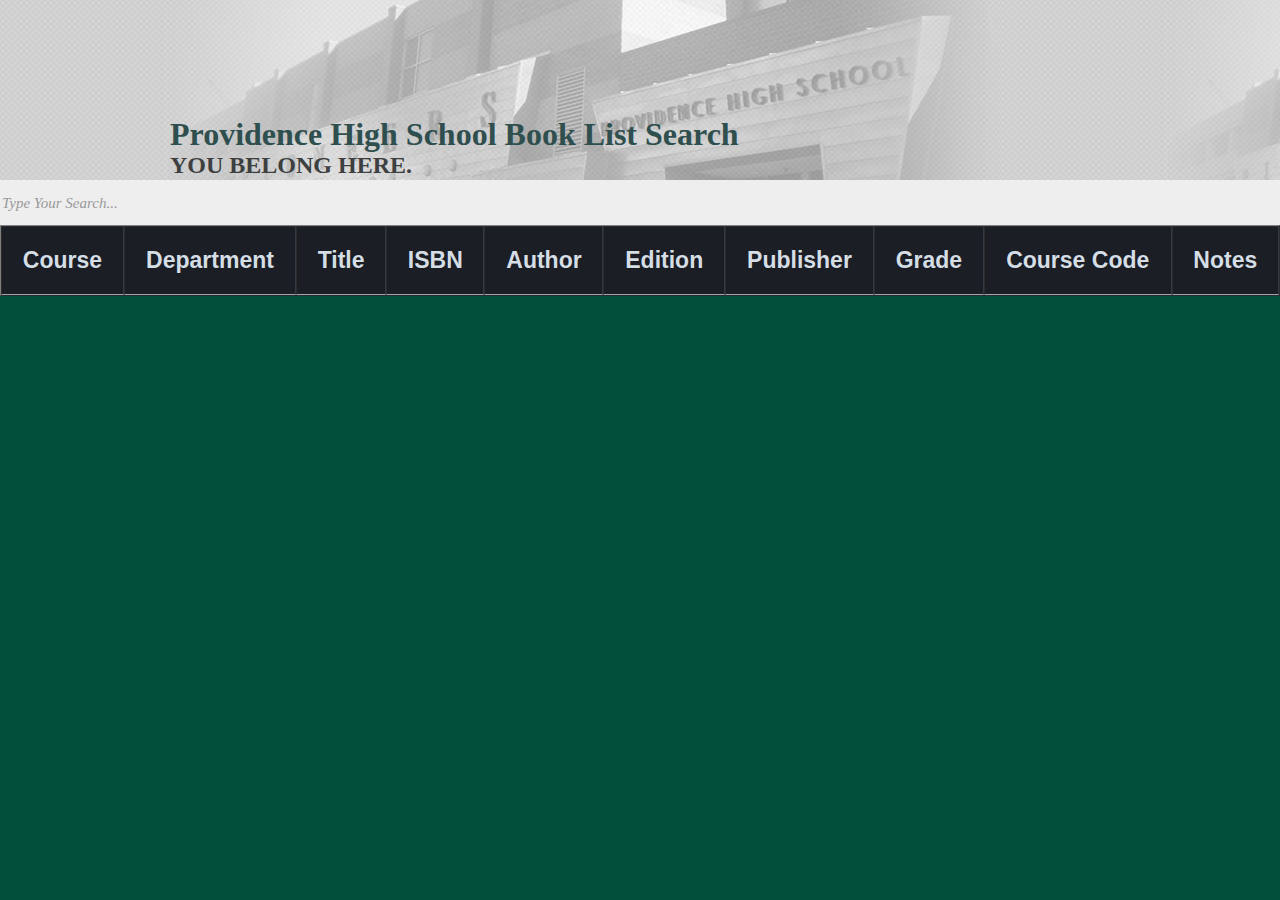
<file: Homepage.html>
<!DOCTYPE html>
<html>
    <head>

        <link rel="stylesheet" href="HomepageStyle.css">
        <script src="https://ajax.googleapis.com/ajax/libs/jquery/3.1.1/jquery.min.js"></script>

        <script src="http://papaparse.com/resources/js/papaparse.js"></script>
        <meta charset="UTF-8">
        <meta http-equiv="Content-type" content="text/html; charset=UTF-8">
    </head>

    <body>


        <div id="header">

            <h1>Providence High School Book List Search</h1>
            <h2>YOU BELONG HERE.</h2></div>

        <div id="searchbar">
            <input id="emp_search" placeholder="Type Your Search..." required="">
            <input id="search" type="button" value="Search" />

        </div>



        <div id="main">
            <!--
<div id="tablehead">
<table id="headers" cellpadding="20" cellspacing="0" border="1">
<thead>
<tr>

<th>Course</th>
<th>Department</th>
<th>Title</th>
<th>ISBN</th>
<th>Author</th>
<th>Edition</th>
<th>Publisher</th>
<th>Grade</th>
<th>Course Code</th>
<th>Notes</th>
</tr>
</thead>
</table>
</div>
-->
            <div id="maintable" >
                <table id="books" cellpadding="20" cellspacing="0" border="1">
                    <thead>
                        <tr>

                            <th>Course</th>
                            <th>Department</th>
                            <th>Title</th>
                            <th>ISBN</th>
                            <th>Author</th>
                            <th>Edition</th>
                            <th>Publisher</th>
                            <th>Grade</th>
                            <th>Course Code</th>
                            <th>Notes</th>
                        </tr>
                    </thead>


                    <tbody>
                        <!-- THIS IS THE BODY OF THE TABLE-->

                    </tbody>
                </table>

            </div>

        </div>




        <script>



            //PARSE THE CRV
            $(function() {

                var results = Papa.parse("BookList2016.csv", {
                    header: true,
                    download: true,
                    complete: function(results) {
                        console.log("Remote file parsed!", results.data);
                        $.each(results.data, function(i, el) {
                            var row = $("<tr/>");
                            row.append($("<td/>").text());
                            $.each(el, function(j, cell) {
                                row.append($("<td/>").text(cell));
                            });
                            $("#books tbody").append(row);
                        });
                        var str = $('#books td:nth-child(4)').text();
                        str.prepend(("https://www.google.com/#q=").text());
                        $('#books td:nth-child(4)').append("test"); 
                    }
                });










            });


            if (!RegExp.escape) {
                RegExp.escape = function (s) {
                    return s.replace(/[\-\[\]{}()*+?.,\\\^$|#\s]/g, "\\$&")
                };
            }


            //MAKE SEARCH, SEARCH ALL
            var $table = $('#books');
            var bands = [];
            $table.find('td:nth-child(3)').each(function () {
                var text = $.trim($(this).text()).toLowerCase();
                if ($.inArray(text, bands) == -1) {
                    bands.push(text);
                }
            }).get();

            ///SEARCH THIS TABLE
            $(' #search ').click(function () {
                var parts = $(' #emp_search ').val().split(/\s+/);
                var bns = [],
                    i = 0,
                    idx;
                while (i < parts.length) {
                    idx = $.inArray(parts[i].toLowerCase(), bands);
                    if (idx >= 0) {
                        bns.push(parts.splice(i, 1)[0]);
                    } else {
                        i++;
                    }
                }
                var nameexp = parts.length ? new RegExp(parts.join('|'), 'im') : false;
                var bnexp = bns.length ? new RegExp(bns.join('|'), 'im') : false;
                $("#books").find("tr").slice(1).each(function (index) {
                    var $this = $(this);
                    var name = $.trim($this.children().not(':nth-child(11)').text());
                    var band = $.trim($this.children(':nth-child(11)').text());
                    $(this).toggle((!nameexp || nameexp.test(name)) && (!bnexp || bnexp.test(band)));
                });
            });



            //PRESS ENTER TO SEARCH
            $(document).ready(function(){
                $('#emp_search').keypress(function(e){
                    if(e.keyCode==13)
                        $('#search').click();
                });
            });







            //CLICK ROW TO LINK
            /*  
  $(' #books td:nth-child(4) ').click( function() {

      window.location.href = "http://www.google.com";

  });

       */ 





            /*TO KEEP HEADER FIXED*/    



        </script>   


    </body>

</html>
</file>
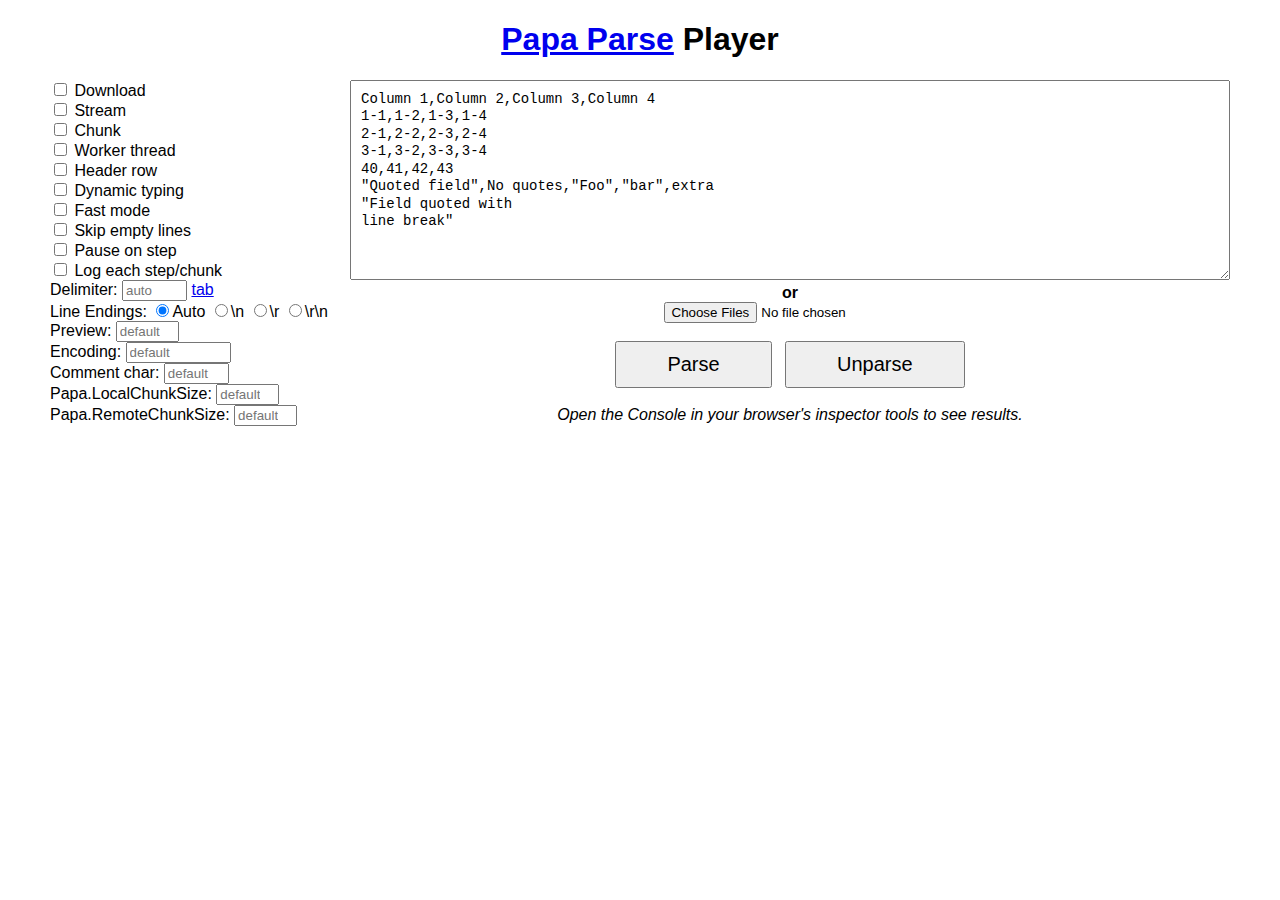
<file: PapaParse/player/player.html>
<!DOCTYPE html>
<html>
	<head>
		<title>Papa Parse Player</title>
		<meta charset="utf-8">
		<link rel="stylesheet" href="player.css">
		<script src="http://ajax.googleapis.com/ajax/libs/jquery/2.1.0/jquery.min.js"></script>
		<script src="../papaparse.js"></script>
		<script src="player.js"></script>
	</head>
	<body>
		<h1><a href="http://papaparse.com">Papa Parse</a> Player</h1>

		<div class="grid-container">

			<div class="grid-25">
				<label><input type="checkbox" id="download"> Download</label>
				<label><input type="checkbox" id="stream"> Stream</label>
				<label><input type="checkbox" id="chunk"> Chunk</label>
				<label><input type="checkbox" id="worker"> Worker thread</label>
				<label><input type="checkbox" id="header"> Header row</label>
				<label><input type="checkbox" id="dynamicTyping"> Dynamic typing</label>
				<label><input type="checkbox" id="fastmode"> Fast mode</label>
				<label><input type="checkbox" id="skipEmptyLines"> Skip empty lines</label>
				<label><input type="checkbox" id="step-pause"> Pause on step</label>
				<label><input type="checkbox" id="print-steps"> Log each step/chunk</label>
				
				<label>Delimiter: <input type="text" size="5" placeholder="auto" id="delimiter"> <a href="javascript:" id="insert-tab">tab</a></label>

				Line Endings: 

				<label style="display: inline;"><input type="radio" name="newline" id="newline-auto" checked>Auto</label>
				<label style="display: inline;"><input type="radio" name="newline" id="newline-n">\n</label>
				<label style="display: inline;"><input type="radio" name="newline" id="newline-r">\r</label>
				<label style="display: inline;"><input type="radio" name="newline" id="newline-rn">\r\n</label>				
				
				<label>Preview: <input type="number" min="0" max="1000" placeholder="default" id="preview"></label>
				
				<label>Encoding: <input type="text" id="encoding" placeholder="default" size="10"></label>
				
				<label>Comment char: <input type="text" size="5" maxlength="1" placeholder="default" id="comments"></label>
				
				<label>Papa.LocalChunkSize: <input type="number" min="0" placeholder="default" id="localChunkSize"></label>
				
				<label>Papa.RemoteChunkSize: <input type="number" min="0" placeholder="default" id="remoteChunkSize"></label>
			</div>

			<div class="grid-75 text-center">

				<textarea id="input" placeholder="Input">Column 1,Column 2,Column 3,Column 4
1-1,1-2,1-3,1-4
2-1,2-2,2-3,2-4
3-1,3-2,3-3,3-4
40,41,42,43
"Quoted field",No quotes,"Foo","bar",extra
"Field quoted with
line break"</textarea>
		
				<br>
				<b>or</b>
				<br>

				<input type="file" id="files" multiple>
			
				<br><br>

				<button id="submit-parse">Parse</button>
				&nbsp;
				<button id="submit-unparse">Unparse</button>

				<br><br>

				<i>Open the Console in your browser's inspector tools to see results.</i>
			</div>

		</div>
	</body>
</html>
</file>
<file: HomepageStyle.css>
/*@import url("Main.css");*/

html,
body {
    width: 100%;
    height: 100%;
    margin: 0;
    padding: 0;
}

::-webkit-scrollbar {
    width: 10px;
    display: none;
}

::-webkit-scrollbar-track {
    background-color: #21670d;
}


/* the new scrollbar will have a flat appearance with the set background color */

::-webkit-scrollbar-thumb {
    background-color: rgba(0, 0, 0, 0.2);
}


/* this will style the thumb, ignoring the track */

::-webkit-scrollbar-button {
    background-color: #7c2929;
}


/* optionally, you can style the top and the bottom buttons (left and right for horizontal bars) */

::-webkit-scrollbar-corner {
    background-color: black;
}


/*BODY*/

body {
    background-color: rgb(0,80,58);
    font-family: arial;
    text-rendering: optimizeLegibility;
}


/* HEADER */

#header {
    background-color: #1b1e24;
    background-image: url(/images/header_bg.jpg);
    height: 20%;
    max-height: 200px;
}

#phsheader {
   
    width: 685px;
    height: 100%;
    overflow: hidden;
    display: block;
    top: -5px;
    left: 20px;
    z-index: 9;
    
}

#header h1 {
    position: absolute;
    color: #3d3f40;
    font-family: 'Garamond', Times, serif;
    text-align: center;
    white-space:nowrap;
    overflow: hidden;
    left: 170px;
    top: 116px;
    z-index: 10;
    color: darkslategrey;
    margin: 0 auto;
}

#header h2 {
    color: #3d3f40;
    font-family: 'Garamond', Times, serif;
    position: absolute;
    white-space:nowrap;
    text-align: center;
    left: 170px;
    top: 132px;
    z-index: 11;
}


/* SEARCH BAR */

#searchbar {
    pointer-events: inherit;
    background-color: #1b1e24;
    width: 100%;
    height: 5%;
    overflow: hidden;
}

#emp_search {
    width: 100%;
    
    height: 100%;
    min-height: 40px;
    margin-left: auto;
    margin-right: auto;
    font: bold 15px 'lucida sans', 'trebuchet MS', 'Tahoma';
    border: 0px;
    background: #EEE;
}

#emp_search:focus {
    outline: 0;
    background: #fff;
    box-shadow: 0 0 2px rgba(0, 0, 0, .8) inset;
}

#emp_search::-webkit-input-placeholder {
    color: #999;
    font-weight: normal;
    font-style: italic;
}

#search {
    float: right;
    border: none;
    cursor: pointer;
    height: 100%;
    padding: 0;
    width: 10%;
    font: bold 15px/40px 'lucida sans', 'trebuchet MS', 'Tahoma';
    color: white;
    text-transform: uppercase;
    background: rgb(255, 157, 0);
    text-shadow: 0 -1px 0 rgba(0, 0, 0, .3);
}

#search:hover {
    background: #e54040;
}


/*TABLE*/

#main {
   
    max-width: 1600px;
    height: 75%;
    overflow: scroll;
    margin: 0 auto;
}

#books {
    width: 100%;
    max-width: 1400px;
    margin-left: auto;
    margin-right: auto;
    overflow-y: scroll;
}

#books thead {
    color: #D5DDE5;
    background: #1b1e24 ;
    border-bottom: 4px solid #9ea7af;
    border-right: 1px solid #343a45;
    font-size: 23px;
    font-weight: 100;
    padding: 25px;
    text-align: center;
    text-shadow: 0 1px 1px rgba(0, 0, 0, 0.1);
    vertical-align: middle;
}

#books tbody {
    text-align: center;
    /*    padding: 25px;*/
    background: white;
    border-top: 10px solid #C1C3D1;
    border-bottom: 1px solid #C1C3D1;
    border-color: #e2e2e2;
    color: #222a55;
    font-size: 16px;
    font-weight: normal;
    text-shadow: 0 1px 1px rgba(256, 256, 256, 0.1);
}

#books td {
    /*    width: 10px;*/
    /*    height: 70px;*/
}

tr:nth-child(even) {
    background-color: lightgrey;
}

tr:hover td {
    color: white;
    background: #4E5066;
}

#books td:nth-child(4) {
    color: midnightblue;
    cursor: pointer;
}

#printbutt {
    float:right;
    display:inline-block;
    position:absolute;
    right: 50px;
    top: 20px;
	-moz-box-shadow: 3px 4px 0px 0px #8a2a21;
	-webkit-box-shadow: 3px 4px 0px 0px #8a2a21;
	box-shadow: 3px 4px 0px 0px #8a2a21;
	background-color:#ff1100;
	-moz-border-radius:18px;
	-webkit-border-radius:18px;
	border-radius:18px;
	border:1px solid #d02718;
	
	cursor:pointer;
	color:#ffffff;
	font-family:Arial;
	font-size:17px;
	padding:7px 25px;
	text-decoration:none;
	text-shadow:0px 1px 0px #810e05;
}
#printbutt:hover {
	background-color:#ff1100;
}
#printbutt:active {
	position:absolute;
	right: 50px;
    top: 21px;
}

@media print {  
  @page {
    size: 297mm 210mm; /* landscape */
    /* you can also specify margins here: */
    margin: 25mm;
    margin-right: 45mm; /* for compatibility with both A4 and Letter */
  }
    #printbutt{
        display:none;
    }
    #main {width: 100%;}
}
</file>
<file: PapaParse/player/player.css>
body {
	font-family: 'Source Sans Pro', sans-serif;
}

h1 {
	text-align: center;
}

textarea,
button {
	font-size: 14px;
}

textarea {
	box-sizing: border-box;
	font: 14px/1.25em Menlo, Monaco, 'Courier New', monospace;
	width: 100%;
	padding: 10px;
	max-width: 900px;
	height: 200px;
}

button {
	padding: 10px 50px;
	font-size: 20px;
}

label {
	display: block;
}

input[type=number] {
	width: 55px;
}


.text-center {
	text-align: center;
}









/* ============================================ */
/* This file has a mobile-to-desktop breakpoint */
/* ============================================ */
@media screen and (max-width: 400px) {
	@-ms-viewport {
		width: 320px;
	}
}
.clear {
	clear: both;
	display: block;
	overflow: hidden;
	visibility: hidden;
	width: 0;
	height: 0;
}

.grid-container:before, .clearfix:before,
.grid-container:after,
.clearfix:after {
	content: ".";
	display: block;
	overflow: hidden;
	visibility: hidden;
	font-size: 0;
	line-height: 0;
	width: 0;
	height: 0;
}

.grid-container:after, .clearfix:after {
	clear: both;
}

.grid-container {
	margin-left: auto;
	margin-right: auto;
	max-width: 1200px;
	padding-left: 10px;
	padding-right: 10px;
}

.grid-5, .mobile-grid-5, .grid-10, .mobile-grid-10, .grid-15, .mobile-grid-15, .grid-20, .mobile-grid-20, .grid-25, .mobile-grid-25, .grid-30, .mobile-grid-30, .grid-35, .mobile-grid-35, .grid-40, .mobile-grid-40, .grid-45, .mobile-grid-45, .grid-50, .mobile-grid-50, .grid-55, .mobile-grid-55, .grid-60, .mobile-grid-60, .grid-65, .mobile-grid-65, .grid-70, .mobile-grid-70, .grid-75, .mobile-grid-75, .grid-80, .mobile-grid-80, .grid-85, .mobile-grid-85, .grid-90, .mobile-grid-90, .grid-95, .mobile-grid-95, .grid-100, .mobile-grid-100, .grid-33, .mobile-grid-33, .grid-66, .mobile-grid-66 {
	-moz-box-sizing: border-box;
	-webkit-box-sizing: border-box;
	box-sizing: border-box;
	padding-left: 10px;
	padding-right: 10px;
}

.grid-parent {
	padding-left: 0;
	padding-right: 0;
}

@media screen and (max-width: 767px) {
	.mobile-grid-100:before,
	.mobile-grid-100:after {
		content: ".";
		display: block;
		overflow: hidden;
		visibility: hidden;
		font-size: 0;
		line-height: 0;
		width: 0;
		height: 0;
	}

	.mobile-grid-100:after {
		clear: both;
	}

	.mobile-push-5, .mobile-pull-5, .mobile-push-10, .mobile-pull-10, .mobile-push-15, .mobile-pull-15, .mobile-push-20, .mobile-pull-20, .mobile-push-25, .mobile-pull-25, .mobile-push-30, .mobile-pull-30, .mobile-push-35, .mobile-pull-35, .mobile-push-40, .mobile-pull-40, .mobile-push-45, .mobile-pull-45, .mobile-push-50, .mobile-pull-50, .mobile-push-55, .mobile-pull-55, .mobile-push-60, .mobile-pull-60, .mobile-push-65, .mobile-pull-65, .mobile-push-70, .mobile-pull-70, .mobile-push-75, .mobile-pull-75, .mobile-push-80, .mobile-pull-80, .mobile-push-85, .mobile-pull-85, .mobile-push-90, .mobile-pull-90, .mobile-push-95, .mobile-pull-95, .mobile-push-33, .mobile-pull-33, .mobile-push-66, .mobile-pull-66 {
		position: relative;
	}

	.hide-on-mobile {
		display: none !important;
	}

	.mobile-grid-5 {
		float: left;
		width: 5%;
	}

	.mobile-prefix-5 {
		margin-left: 5%;
	}

	.mobile-suffix-5 {
		margin-right: 5%;
	}

	.mobile-push-5 {
		left: 5%;
	}

	.mobile-pull-5 {
		left: -5%;
	}

	.mobile-grid-10 {
		float: left;
		width: 10%;
	}

	.mobile-prefix-10 {
		margin-left: 10%;
	}

	.mobile-suffix-10 {
		margin-right: 10%;
	}

	.mobile-push-10 {
		left: 10%;
	}

	.mobile-pull-10 {
		left: -10%;
	}

	.mobile-grid-15 {
		float: left;
		width: 15%;
	}

	.mobile-prefix-15 {
		margin-left: 15%;
	}

	.mobile-suffix-15 {
		margin-right: 15%;
	}

	.mobile-push-15 {
		left: 15%;
	}

	.mobile-pull-15 {
		left: -15%;
	}

	.mobile-grid-20 {
		float: left;
		width: 20%;
	}

	.mobile-prefix-20 {
		margin-left: 20%;
	}

	.mobile-suffix-20 {
		margin-right: 20%;
	}

	.mobile-push-20 {
		left: 20%;
	}

	.mobile-pull-20 {
		left: -20%;
	}

	.mobile-grid-25 {
		float: left;
		width: 25%;
	}

	.mobile-prefix-25 {
		margin-left: 25%;
	}

	.mobile-suffix-25 {
		margin-right: 25%;
	}

	.mobile-push-25 {
		left: 25%;
	}

	.mobile-pull-25 {
		left: -25%;
	}

	.mobile-grid-30 {
		float: left;
		width: 30%;
	}

	.mobile-prefix-30 {
		margin-left: 30%;
	}

	.mobile-suffix-30 {
		margin-right: 30%;
	}

	.mobile-push-30 {
		left: 30%;
	}

	.mobile-pull-30 {
		left: -30%;
	}

	.mobile-grid-35 {
		float: left;
		width: 35%;
	}

	.mobile-prefix-35 {
		margin-left: 35%;
	}

	.mobile-suffix-35 {
		margin-right: 35%;
	}

	.mobile-push-35 {
		left: 35%;
	}

	.mobile-pull-35 {
		left: -35%;
	}

	.mobile-grid-40 {
		float: left;
		width: 40%;
	}

	.mobile-prefix-40 {
		margin-left: 40%;
	}

	.mobile-suffix-40 {
		margin-right: 40%;
	}

	.mobile-push-40 {
		left: 40%;
	}

	.mobile-pull-40 {
		left: -40%;
	}

	.mobile-grid-45 {
		float: left;
		width: 45%;
	}

	.mobile-prefix-45 {
		margin-left: 45%;
	}

	.mobile-suffix-45 {
		margin-right: 45%;
	}

	.mobile-push-45 {
		left: 45%;
	}

	.mobile-pull-45 {
		left: -45%;
	}

	.mobile-grid-50 {
		float: left;
		width: 50%;
	}

	.mobile-prefix-50 {
		margin-left: 50%;
	}

	.mobile-suffix-50 {
		margin-right: 50%;
	}

	.mobile-push-50 {
		left: 50%;
	}

	.mobile-pull-50 {
		left: -50%;
	}

	.mobile-grid-55 {
		float: left;
		width: 55%;
	}

	.mobile-prefix-55 {
		margin-left: 55%;
	}

	.mobile-suffix-55 {
		margin-right: 55%;
	}

	.mobile-push-55 {
		left: 55%;
	}

	.mobile-pull-55 {
		left: -55%;
	}

	.mobile-grid-60 {
		float: left;
		width: 60%;
	}

	.mobile-prefix-60 {
		margin-left: 60%;
	}

	.mobile-suffix-60 {
		margin-right: 60%;
	}

	.mobile-push-60 {
		left: 60%;
	}

	.mobile-pull-60 {
		left: -60%;
	}

	.mobile-grid-65 {
		float: left;
		width: 65%;
	}

	.mobile-prefix-65 {
		margin-left: 65%;
	}

	.mobile-suffix-65 {
		margin-right: 65%;
	}

	.mobile-push-65 {
		left: 65%;
	}

	.mobile-pull-65 {
		left: -65%;
	}

	.mobile-grid-70 {
		float: left;
		width: 70%;
	}

	.mobile-prefix-70 {
		margin-left: 70%;
	}

	.mobile-suffix-70 {
		margin-right: 70%;
	}

	.mobile-push-70 {
		left: 70%;
	}

	.mobile-pull-70 {
		left: -70%;
	}

	.mobile-grid-75 {
		float: left;
		width: 75%;
	}

	.mobile-prefix-75 {
		margin-left: 75%;
	}

	.mobile-suffix-75 {
		margin-right: 75%;
	}

	.mobile-push-75 {
		left: 75%;
	}

	.mobile-pull-75 {
		left: -75%;
	}

	.mobile-grid-80 {
		float: left;
		width: 80%;
	}

	.mobile-prefix-80 {
		margin-left: 80%;
	}

	.mobile-suffix-80 {
		margin-right: 80%;
	}

	.mobile-push-80 {
		left: 80%;
	}

	.mobile-pull-80 {
		left: -80%;
	}

	.mobile-grid-85 {
		float: left;
		width: 85%;
	}

	.mobile-prefix-85 {
		margin-left: 85%;
	}

	.mobile-suffix-85 {
		margin-right: 85%;
	}

	.mobile-push-85 {
		left: 85%;
	}

	.mobile-pull-85 {
		left: -85%;
	}

	.mobile-grid-90 {
		float: left;
		width: 90%;
	}

	.mobile-prefix-90 {
		margin-left: 90%;
	}

	.mobile-suffix-90 {
		margin-right: 90%;
	}

	.mobile-push-90 {
		left: 90%;
	}

	.mobile-pull-90 {
		left: -90%;
	}

	.mobile-grid-95 {
		float: left;
		width: 95%;
	}

	.mobile-prefix-95 {
		margin-left: 95%;
	}

	.mobile-suffix-95 {
		margin-right: 95%;
	}

	.mobile-push-95 {
		left: 95%;
	}

	.mobile-pull-95 {
		left: -95%;
	}

	.mobile-grid-33 {
		float: left;
		width: 33.33333%;
	}

	.mobile-prefix-33 {
		margin-left: 33.33333%;
	}

	.mobile-suffix-33 {
		margin-right: 33.33333%;
	}

	.mobile-push-33 {
		left: 33.33333%;
	}

	.mobile-pull-33 {
		left: -33.33333%;
	}

	.mobile-grid-66 {
		float: left;
		width: 66.66667%;
	}

	.mobile-prefix-66 {
		margin-left: 66.66667%;
	}

	.mobile-suffix-66 {
		margin-right: 66.66667%;
	}

	.mobile-push-66 {
		left: 66.66667%;
	}

	.mobile-pull-66 {
		left: -66.66667%;
	}

	.mobile-grid-100 {
		clear: both;
		width: 100%;
	}
}
@media screen and (min-width: 768px) {
	.grid-100:before,
	.grid-100:after {
		content: ".";
		display: block;
		overflow: hidden;
		visibility: hidden;
		font-size: 0;
		line-height: 0;
		width: 0;
		height: 0;
	}

	.grid-100:after {
		clear: both;
	}

	.push-5, .pull-5, .push-10, .pull-10, .push-15, .pull-15, .push-20, .pull-20, .push-25, .pull-25, .push-30, .pull-30, .push-35, .pull-35, .push-40, .pull-40, .push-45, .pull-45, .push-50, .pull-50, .push-55, .pull-55, .push-60, .pull-60, .push-65, .pull-65, .push-70, .pull-70, .push-75, .pull-75, .push-80, .pull-80, .push-85, .pull-85, .push-90, .pull-90, .push-95, .pull-95, .push-33, .pull-33, .push-66, .pull-66 {
		position: relative;
	}

	.hide-on-desktop {
		display: none !important;
	}

	.grid-5 {
		float: left;
		width: 5%;
	}

	.prefix-5 {
		margin-left: 5%;
	}

	.suffix-5 {
		margin-right: 5%;
	}

	.push-5 {
		left: 5%;
	}

	.pull-5 {
		left: -5%;
	}

	.grid-10 {
		float: left;
		width: 10%;
	}

	.prefix-10 {
		margin-left: 10%;
	}

	.suffix-10 {
		margin-right: 10%;
	}

	.push-10 {
		left: 10%;
	}

	.pull-10 {
		left: -10%;
	}

	.grid-15 {
		float: left;
		width: 15%;
	}

	.prefix-15 {
		margin-left: 15%;
	}

	.suffix-15 {
		margin-right: 15%;
	}

	.push-15 {
		left: 15%;
	}

	.pull-15 {
		left: -15%;
	}

	.grid-20 {
		float: left;
		width: 20%;
	}

	.prefix-20 {
		margin-left: 20%;
	}

	.suffix-20 {
		margin-right: 20%;
	}

	.push-20 {
		left: 20%;
	}

	.pull-20 {
		left: -20%;
	}

	.grid-25 {
		float: left;
		width: 25%;
	}

	.prefix-25 {
		margin-left: 25%;
	}

	.suffix-25 {
		margin-right: 25%;
	}

	.push-25 {
		left: 25%;
	}

	.pull-25 {
		left: -25%;
	}

	.grid-30 {
		float: left;
		width: 30%;
	}

	.prefix-30 {
		margin-left: 30%;
	}

	.suffix-30 {
		margin-right: 30%;
	}

	.push-30 {
		left: 30%;
	}

	.pull-30 {
		left: -30%;
	}

	.grid-35 {
		float: left;
		width: 35%;
	}

	.prefix-35 {
		margin-left: 35%;
	}

	.suffix-35 {
		margin-right: 35%;
	}

	.push-35 {
		left: 35%;
	}

	.pull-35 {
		left: -35%;
	}

	.grid-40 {
		float: left;
		width: 40%;
	}

	.prefix-40 {
		margin-left: 40%;
	}

	.suffix-40 {
		margin-right: 40%;
	}

	.push-40 {
		left: 40%;
	}

	.pull-40 {
		left: -40%;
	}

	.grid-45 {
		float: left;
		width: 45%;
	}

	.prefix-45 {
		margin-left: 45%;
	}

	.suffix-45 {
		margin-right: 45%;
	}

	.push-45 {
		left: 45%;
	}

	.pull-45 {
		left: -45%;
	}

	.grid-50 {
		float: left;
		width: 50%;
	}

	.prefix-50 {
		margin-left: 50%;
	}

	.suffix-50 {
		margin-right: 50%;
	}

	.push-50 {
		left: 50%;
	}

	.pull-50 {
		left: -50%;
	}

	.grid-55 {
		float: left;
		width: 55%;
	}

	.prefix-55 {
		margin-left: 55%;
	}

	.suffix-55 {
		margin-right: 55%;
	}

	.push-55 {
		left: 55%;
	}

	.pull-55 {
		left: -55%;
	}

	.grid-60 {
		float: left;
		width: 60%;
	}

	.prefix-60 {
		margin-left: 60%;
	}

	.suffix-60 {
		margin-right: 60%;
	}

	.push-60 {
		left: 60%;
	}

	.pull-60 {
		left: -60%;
	}

	.grid-65 {
		float: left;
		width: 65%;
	}

	.prefix-65 {
		margin-left: 65%;
	}

	.suffix-65 {
		margin-right: 65%;
	}

	.push-65 {
		left: 65%;
	}

	.pull-65 {
		left: -65%;
	}

	.grid-70 {
		float: left;
		width: 70%;
	}

	.prefix-70 {
		margin-left: 70%;
	}

	.suffix-70 {
		margin-right: 70%;
	}

	.push-70 {
		left: 70%;
	}

	.pull-70 {
		left: -70%;
	}

	.grid-75 {
		float: left;
		width: 75%;
	}

	.prefix-75 {
		margin-left: 75%;
	}

	.suffix-75 {
		margin-right: 75%;
	}

	.push-75 {
		left: 75%;
	}

	.pull-75 {
		left: -75%;
	}

	.grid-80 {
		float: left;
		width: 80%;
	}

	.prefix-80 {
		margin-left: 80%;
	}

	.suffix-80 {
		margin-right: 80%;
	}

	.push-80 {
		left: 80%;
	}

	.pull-80 {
		left: -80%;
	}

	.grid-85 {
		float: left;
		width: 85%;
	}

	.prefix-85 {
		margin-left: 85%;
	}

	.suffix-85 {
		margin-right: 85%;
	}

	.push-85 {
		left: 85%;
	}

	.pull-85 {
		left: -85%;
	}

	.grid-90 {
		float: left;
		width: 90%;
	}

	.prefix-90 {
		margin-left: 90%;
	}

	.suffix-90 {
		margin-right: 90%;
	}

	.push-90 {
		left: 90%;
	}

	.pull-90 {
		left: -90%;
	}

	.grid-95 {
		float: left;
		width: 95%;
	}

	.prefix-95 {
		margin-left: 95%;
	}

	.suffix-95 {
		margin-right: 95%;
	}

	.push-95 {
		left: 95%;
	}

	.pull-95 {
		left: -95%;
	}

	.grid-33 {
		float: left;
		width: 33.33333%;
	}

	.prefix-33 {
		margin-left: 33.33333%;
	}

	.suffix-33 {
		margin-right: 33.33333%;
	}

	.push-33 {
		left: 33.33333%;
	}

	.pull-33 {
		left: -33.33333%;
	}

	.grid-66 {
		float: left;
		width: 66.66667%;
	}

	.prefix-66 {
		margin-left: 66.66667%;
	}

	.suffix-66 {
		margin-right: 66.66667%;
	}

	.push-66 {
		left: 66.66667%;
	}

	.pull-66 {
		left: -66.66667%;
	}

	.grid-100 {
		clear: both;
		width: 100%;
	}
}
</file>
